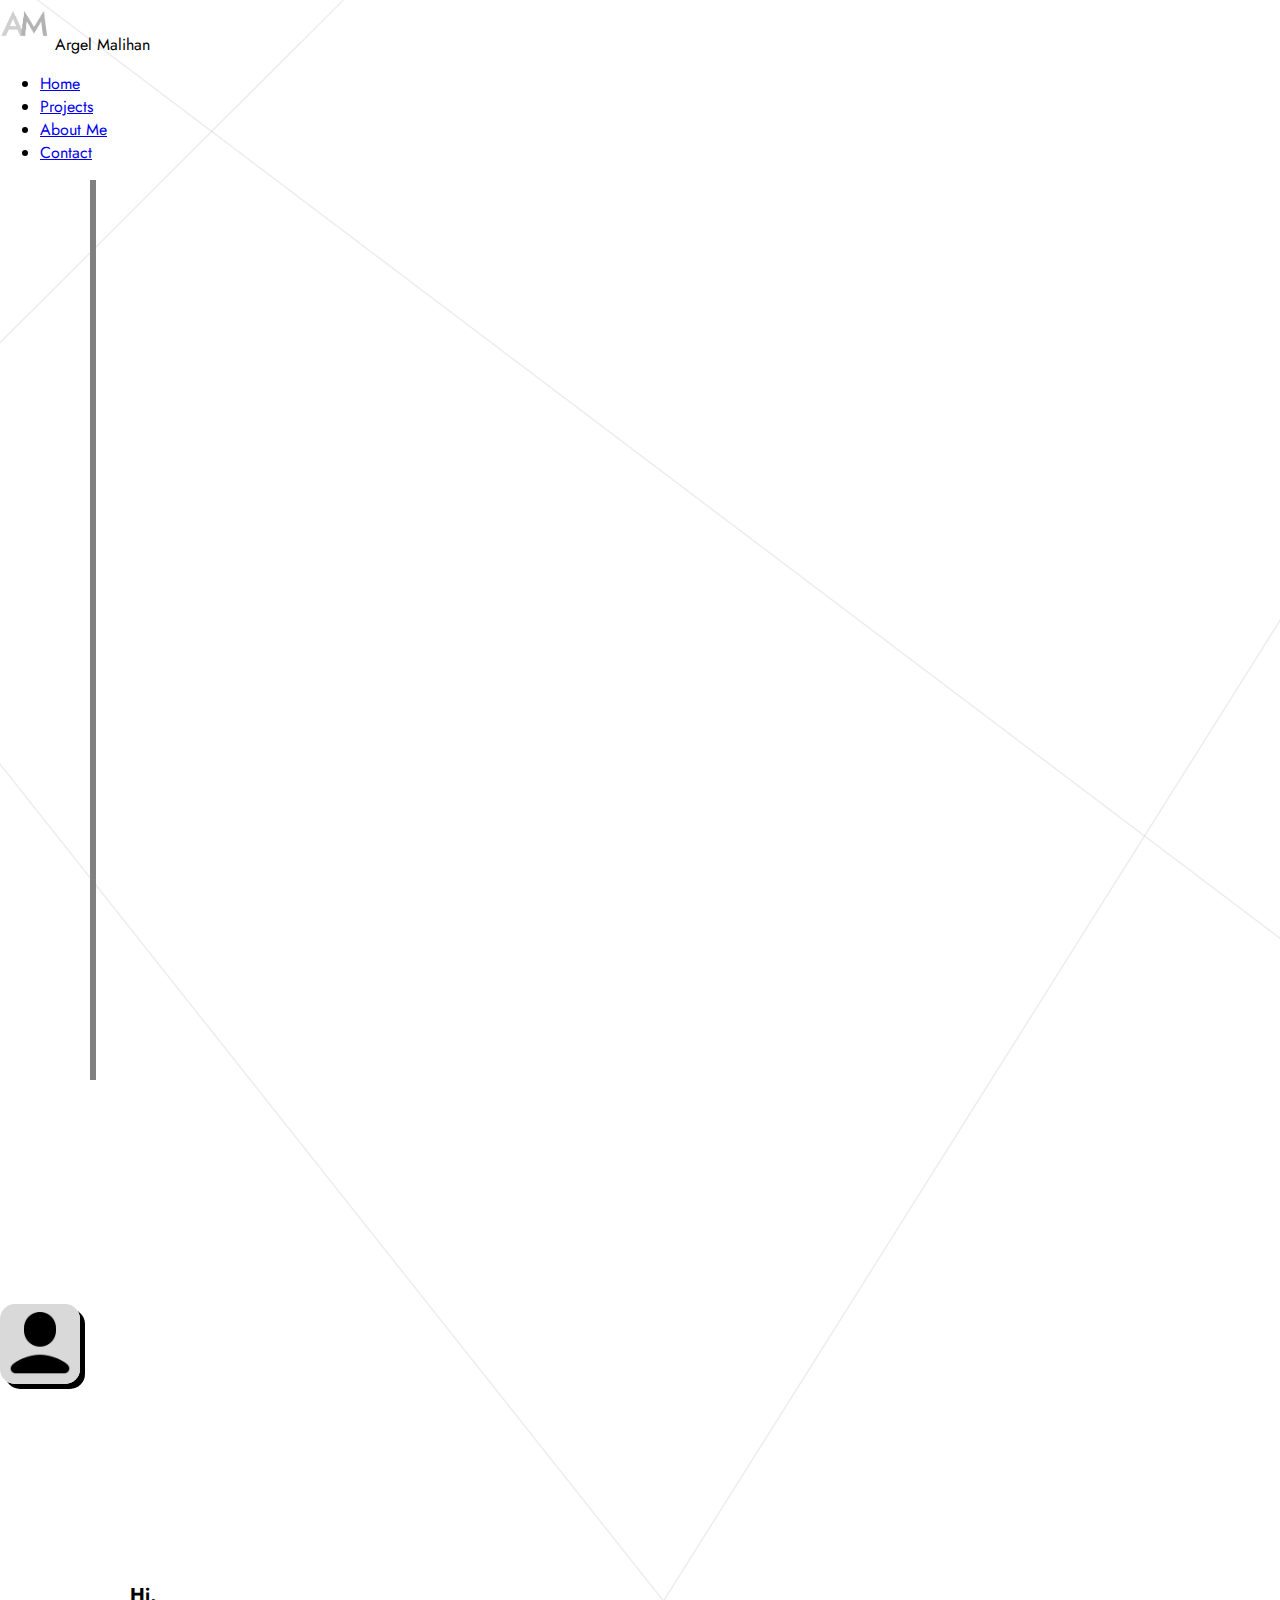
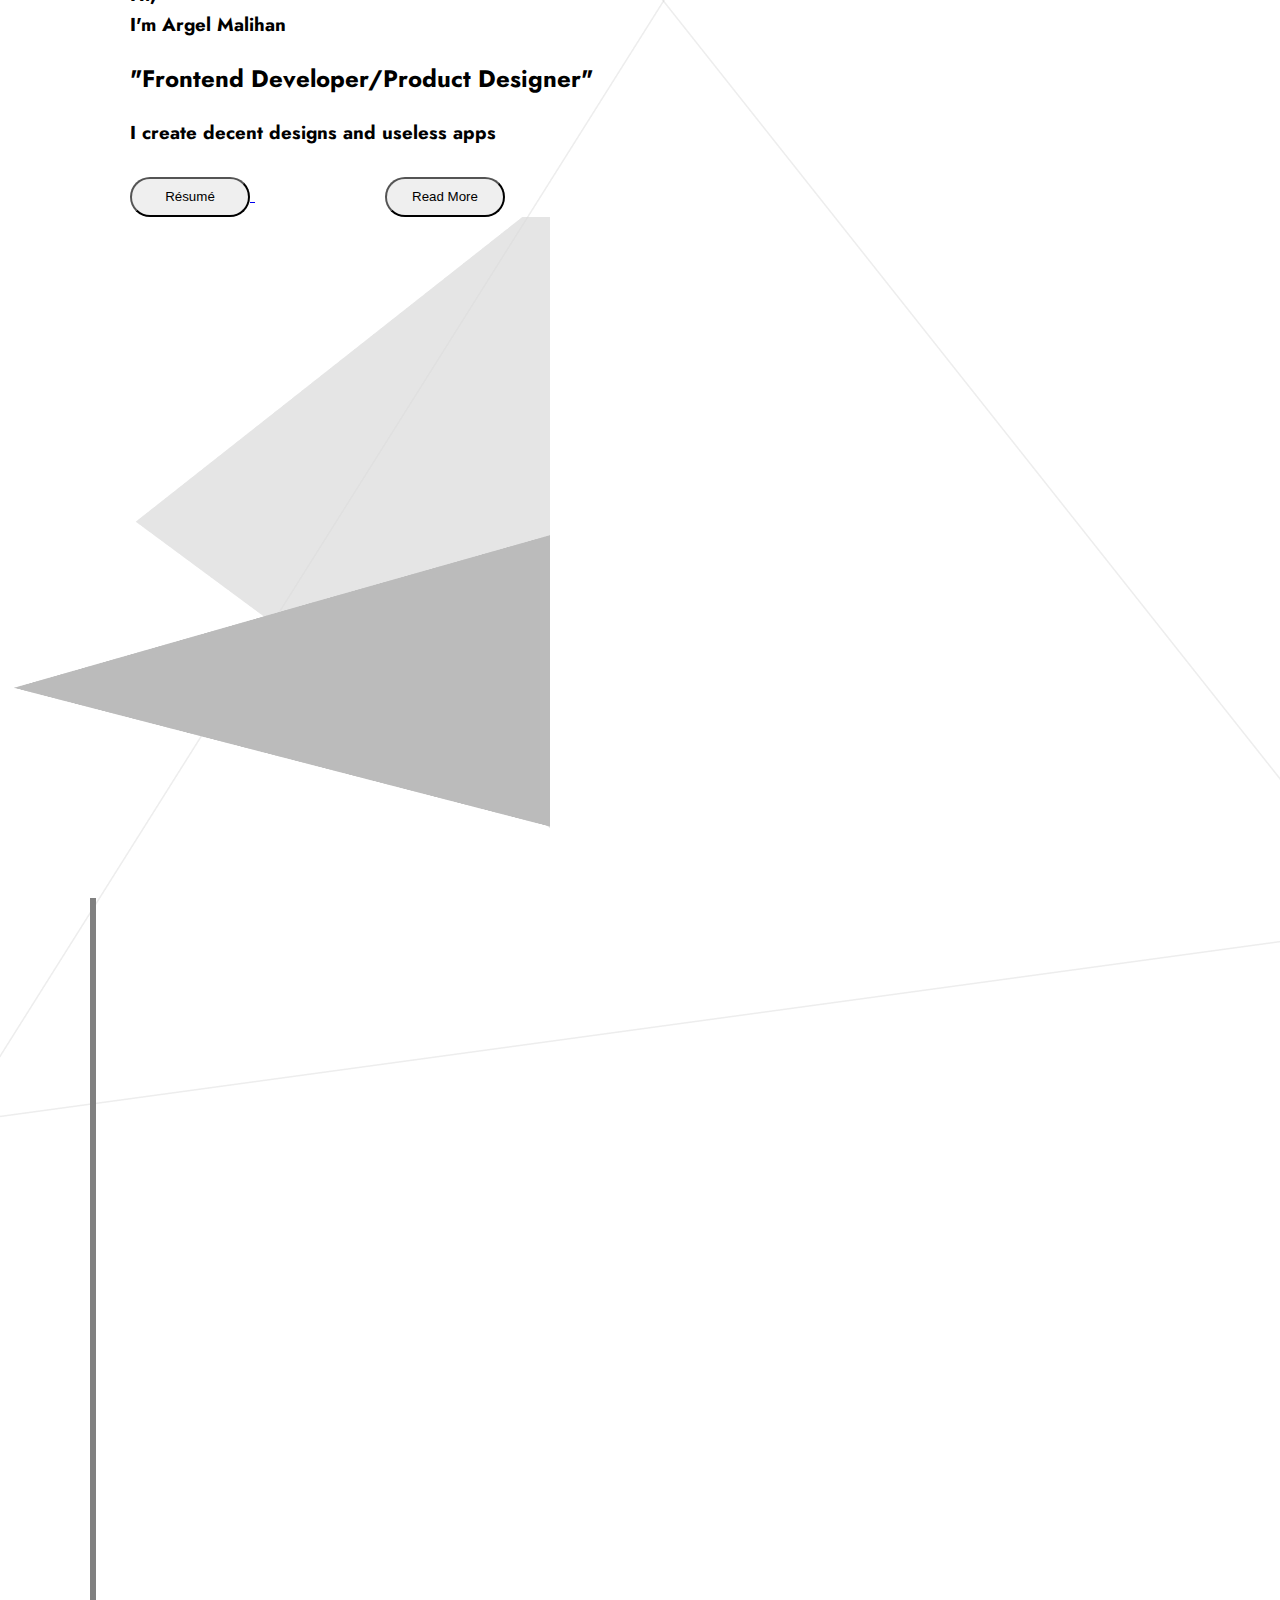
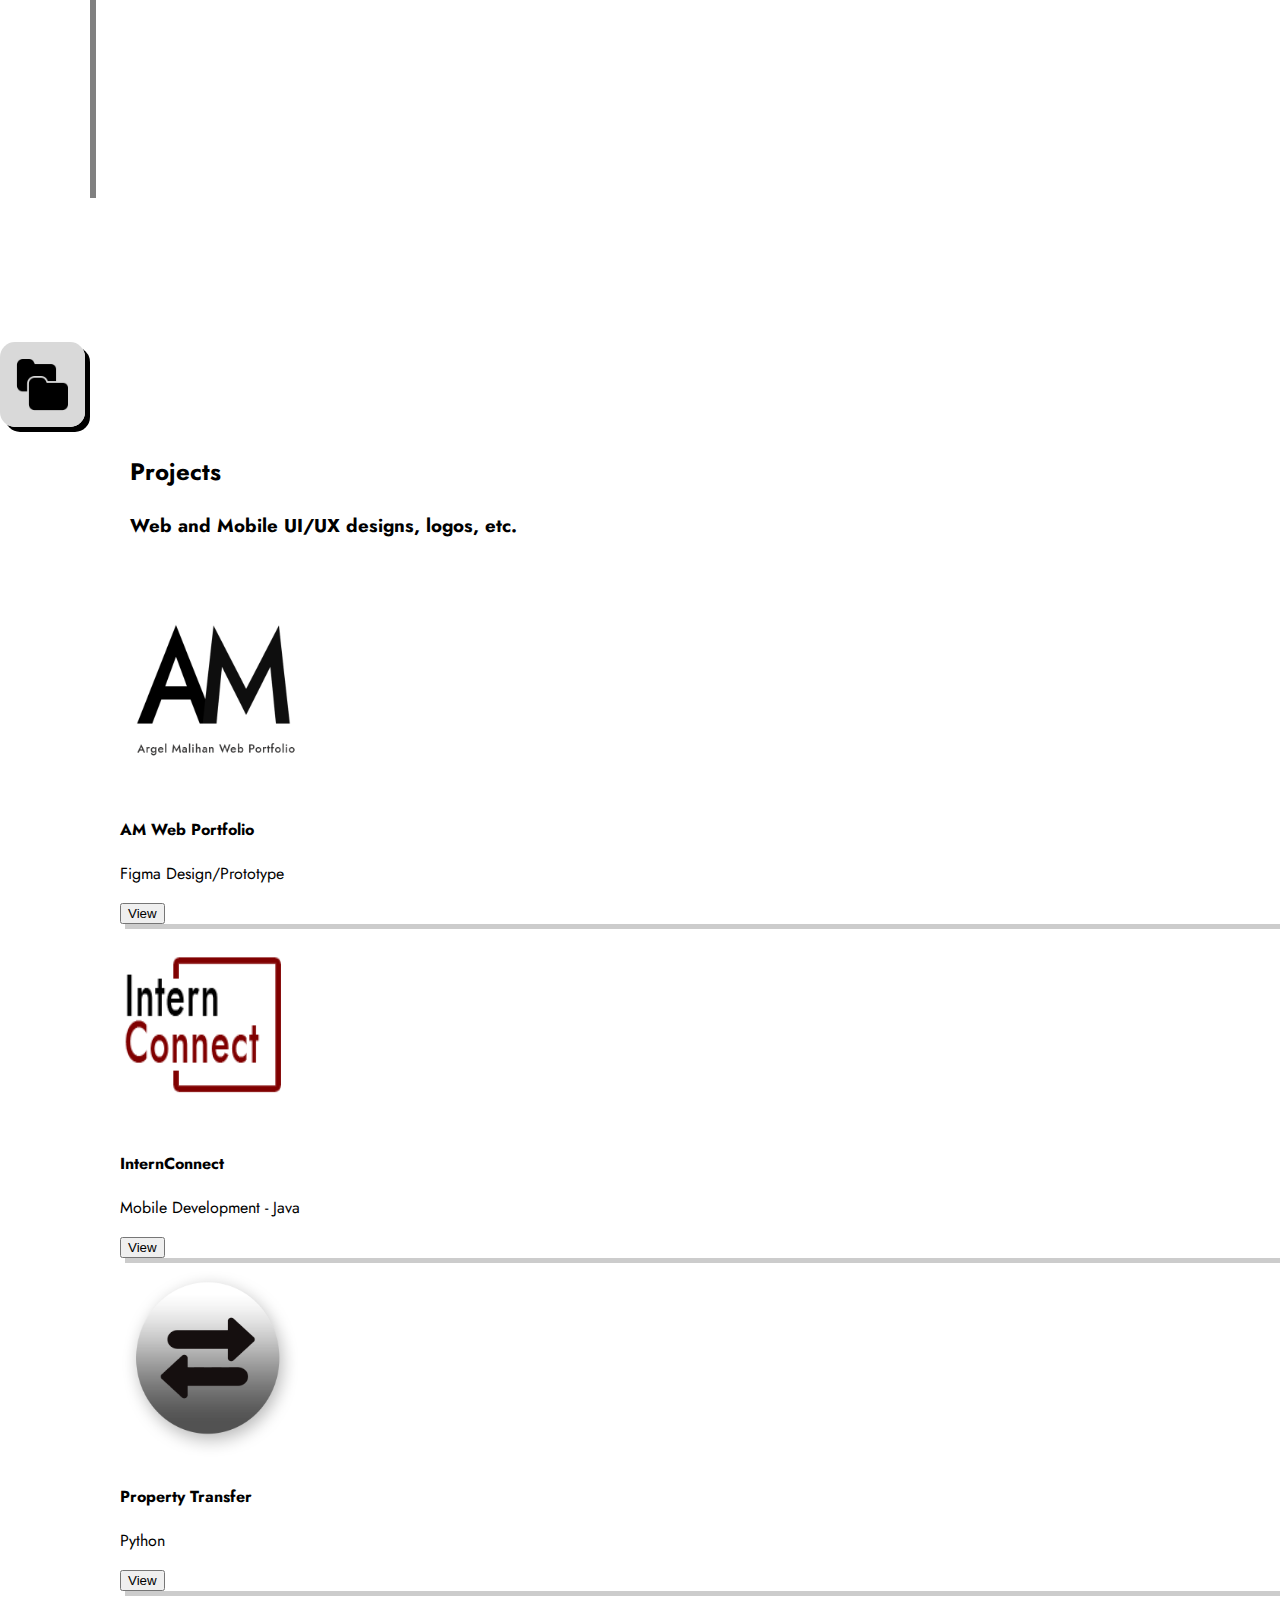
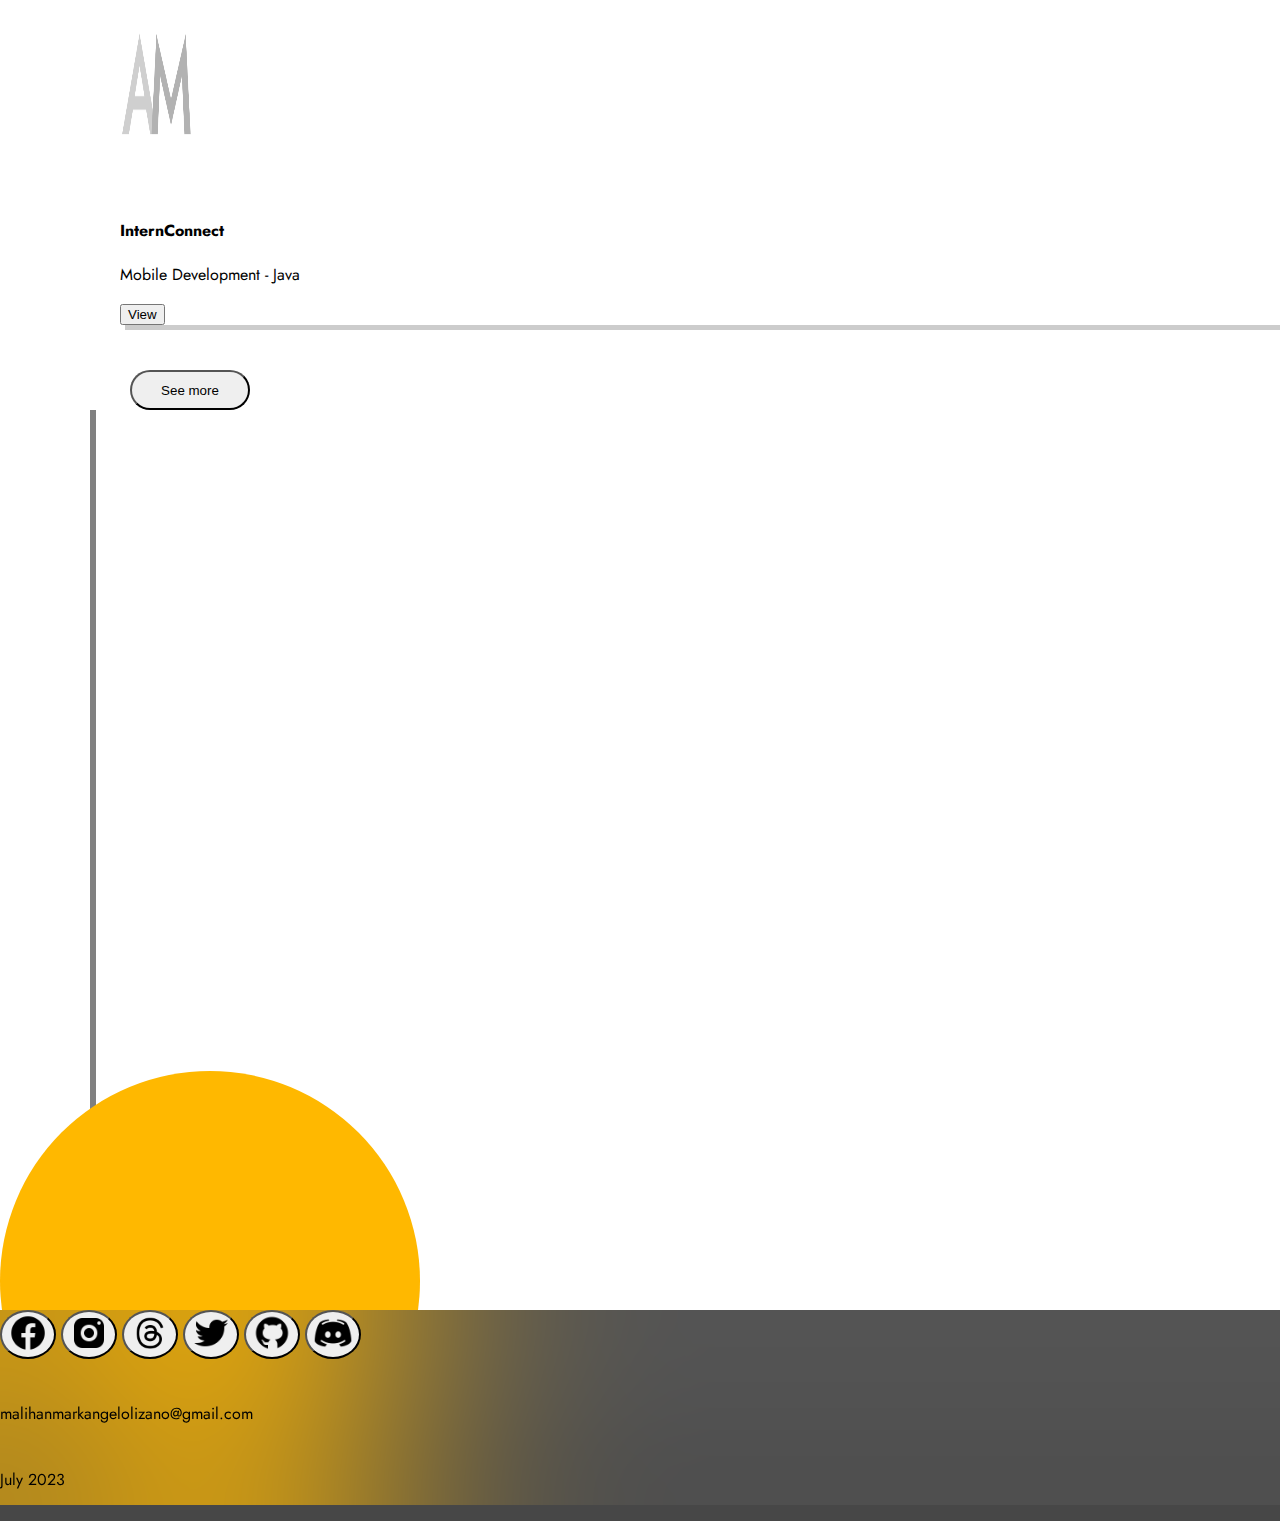
<file: index.html>
<!DOCTYPE html>
<html>
    <head>
        <meta charset="UTF-8">
        <meta name="viewport" content="width=device-width,initial-scale=1,maximum-scale=1,user-scalable=no">
        <meta http-equiv="X-UA-Compatible" content="IE=edge,chrome=1">
        <meta name="HandheldFriendly" content="true">
        <title>Argel Malihan</title>
        <link rel="stylesheet" href="index.css">

        <link rel="stylesheet" href="https://cdn.jsdelivr.net/npm/bootstrap@4.6.2/dist/css/bootstrap.min.css" integrity="sha384-xOolHFLEh07PJGoPkLv1IbcEPTNtaed2xpHsD9ESMhqIYd0nLMwNLD69Npy4HI+N" crossorigin="anonymous">

        <link rel="preconnect" href="https://fonts.googleapis.com">
        <link rel="preconnect" href="https://fonts.gstatic.com" crossorigin>
        
        <link href="https://fonts.googleapis.com/css2?family=Jost&display=swap" rel="stylesheet">

        <link rel="icon" href="images/Untitled-1.png">
    </head>
    <body>

        <!--navigation-->
        <nav class="navbar navbar-dark navbar-expand-sm bg-dark fixed-top">
            
            <img class="mx-5" src="images/Untitled-2.png" width="50" height="50">
            <a class="navbar-brand">Argel Malihan</a>

            <ul class="navbar-nav ml-auto">    
                <li class="nav-item active">
                    <a href="index.html" class="nav-link ">Home</a>
                </li>
                <li class="nav-item">
                    <a href="#projects" class="nav-link">Projects</a>
                </li>
                <li class="nav-item">
                    <a href="about.html" class="nav-link">About Me</a>
                </li>
                <li class="nav-item">
                    <a href="#contact" class="nav-link">Contact</a>
                </li>
            </ul>
        </nav>

        <!--Introduction-->
        <div class="d-flex flex-row">
            <div class="vertical_line flex-row"></div>

            <img src="images/icons8-user-90.png" class="user_icon mx-n5" height="80" width="80">
            
            <!--flex row-->
            <div class="flex-column">
                <!--introduction text-->
                <div class="intro">
                    <h3>Hi,<br>I'm Argel Malihan</h3>
                    <h2 class="text-warning">"Frontend Developer/Product Designer"</h2>
                    <h3 class="text-secondary">I create decent designs and useless apps</h3>
                </div>

                <!--buttons-->
                <div class="flex-column">
                    <a href="docs/Mark Angelo Malihan Resume.pdf" download="Mark Angelo Malihan - Resume">
                        <button type="button" class="see_more_btn btn btn-outline-secondary mt-5">Résumé</button>
                    </a>
                    <a href="about.html">
                        <button type="button" class="see_more_btn btn btn-outline-info mt-5 ml-3">Read More</button>
                    </a>
                    
                </div>
                
            <!--flex column end--> 
            </div>
            <!--my picture-->
            <img src="images/pic.png" class="ml-auto mb-n5" height="675" width="550">
        <!--flex row end-->
        </div>
        
        <!--flex row-->
        <div class="d-flex flex-row">
            <div class="vertical_line flex-row"></div>
            
            <img src="images/icons8-file-submodule-100.png" class="project_icon mx-n5" height="85" width="85">

            <!--flex column-->
            <div class="d-flex flex-column">
                <!--Title, subtitle-->
                <div class="projects">
                    <h2 class="text-primary">Projects</h2>
                    <h3 class="text-secondary">Web and Mobile UI/UX designs, logos, etc.</h3>
                </div>
                
                <!--flex row-->
                <div class="cards d-flex flex-row">
                    <!--cards-->
                    <div class="card mx-3">
                        <img class="mx-auto" src="images/amwebportfolio2.png" width="190"  height="200">
                        <div class="card-body">
                            <h4 class="card-title">AM Web Portfolio</h4>
                            <p class="card-text">Figma Design/Prototype</p>
                            <button type="button" class="btn btn-info">View</button>
                        </div>
                    </div>
                    
                    <div class="card mx-3">
                        <img class="mx-auto" src="images/applogo.png" width="170"  height="200">
                        <div class="card-body">
                            <h4 class="card-title">InternConnect</h4>
                            <p class="card-text">Mobile Development - Java</p>
                            <button type="button" class="btn btn-info">View</button>
                        </div>
                    </div>

                    <div class="card mx-3">
                        <img class="mx-auto image-fluid" src="images/property transfer.png" width="180"  height="200">
                        <div class="card-body">
                            <h4 class="card-title">Property Transfer</h4>
                            <p class="card-text">Python</p>
                            <button type="button" class="btn btn-info" onclick="window.open('https://github.com/kganallinone/PropertyTransferReport','_blank')">View</button>
                        </div>
                    </div>

                    <div class="card mx-3">
                        <img class="mx-auto image-fluid" src="images/Untitled-2.png" width="75"  height="200">
                        <div class="card-body">
                            <h4 class="card-title">InternConnect</h4>
                            <p class="card-text">Mobile Development - Java</p>
                            <button type="button" class="btn btn-info">View</button>
                        </div>
                    </div>

                <!--cards end-->
                </div>
                <button type="button" class="see_more_btn btn btn-outline-primary" data-toggle="collapse" data-target="#demo">See more</button>
            <!--flex column end-->
            </div>
        <!--flex row end-->
        </div>

        <div class="d-flex flex-row">
            <div class="vertical_line flex-row"></div>
        </div>
        
        <!--footer-->
        <footer class="text-center d-flex flex-column">
            <div class="btn-group btn-group-sm mx-auto mt-3">
                <button type="button" class="socmed border border-0 mx-2" onclick="window.open('https://www.facebook.com/argel.malihan/','_blank')"><img src="images/icons8-facebook-96.png" height="40" width="40"></button>
                <button type="button" class="socmed border border-0 mx-2" onclick="window.open('https://www.instagram.com/argelmalihan/','_blanks')"><img src="images/icons8-instagram-96.png" height="40" width="40"></button>
                <button type="button" class="socmed border border-0 mx-2" onclick="window.open('https://www.threads.net/@argelmalihan/','_blank')"><img src="images/threads.png" height="40" width="40"></button>
                <button type="button" class="socmed border border-0 mx-2" onclick="window.open('https://twitter.com/ArgelMalihan','_blanks')"><img src="images/icons8-twitter-96.png" height="40" width="40"></button>
                <button type="button" class="socmed border border-0 mx-2" onclick="window.open('https://github.com/MarkMalihan','_blank')"><img src="images/icons8-github-90.png" height="40" width="40"></button>
                <button type="button" class="socmed border border-0 mx-2" onclick="window.open('https://discordapp.com/users/Lihan#2025','_blank')"><img src="images/icons8-discord-96.png" height="40" width="40"></button>
            </div>
            <p class="text-light text-decoration-none mt-4">malihanmarkangelolizano@gmail.com</p>
            <p class="text-light">July 2023</p>
        </footer>

        <div class="glass_layer"></div>
        <div class="circle2 ml-auto"></div>

    
    
        <script src="https://cdn.jsdelivr.net/npm/jquery@3.5.1/dist/jquery.slim.min.js" integrity="sha384-DfXdz2htPH0lsSSs5nCTpuj/zy4C+OGpamoFVy38MVBnE+IbbVYUew+OrCXaRkfj" crossorigin="anonymous"></script>
        <script src="https://cdn.jsdelivr.net/npm/bootstrap@4.6.2/dist/js/bootstrap.bundle.min.js" integrity="sha384-Fy6S3B9q64WdZWQUiU+q4/2Lc9npb8tCaSX9FK7E8HnRr0Jz8D6OP9dO5Vg3Q9ct" crossorigin="anonymous"></script>
        
    </body>
</html>
</file>
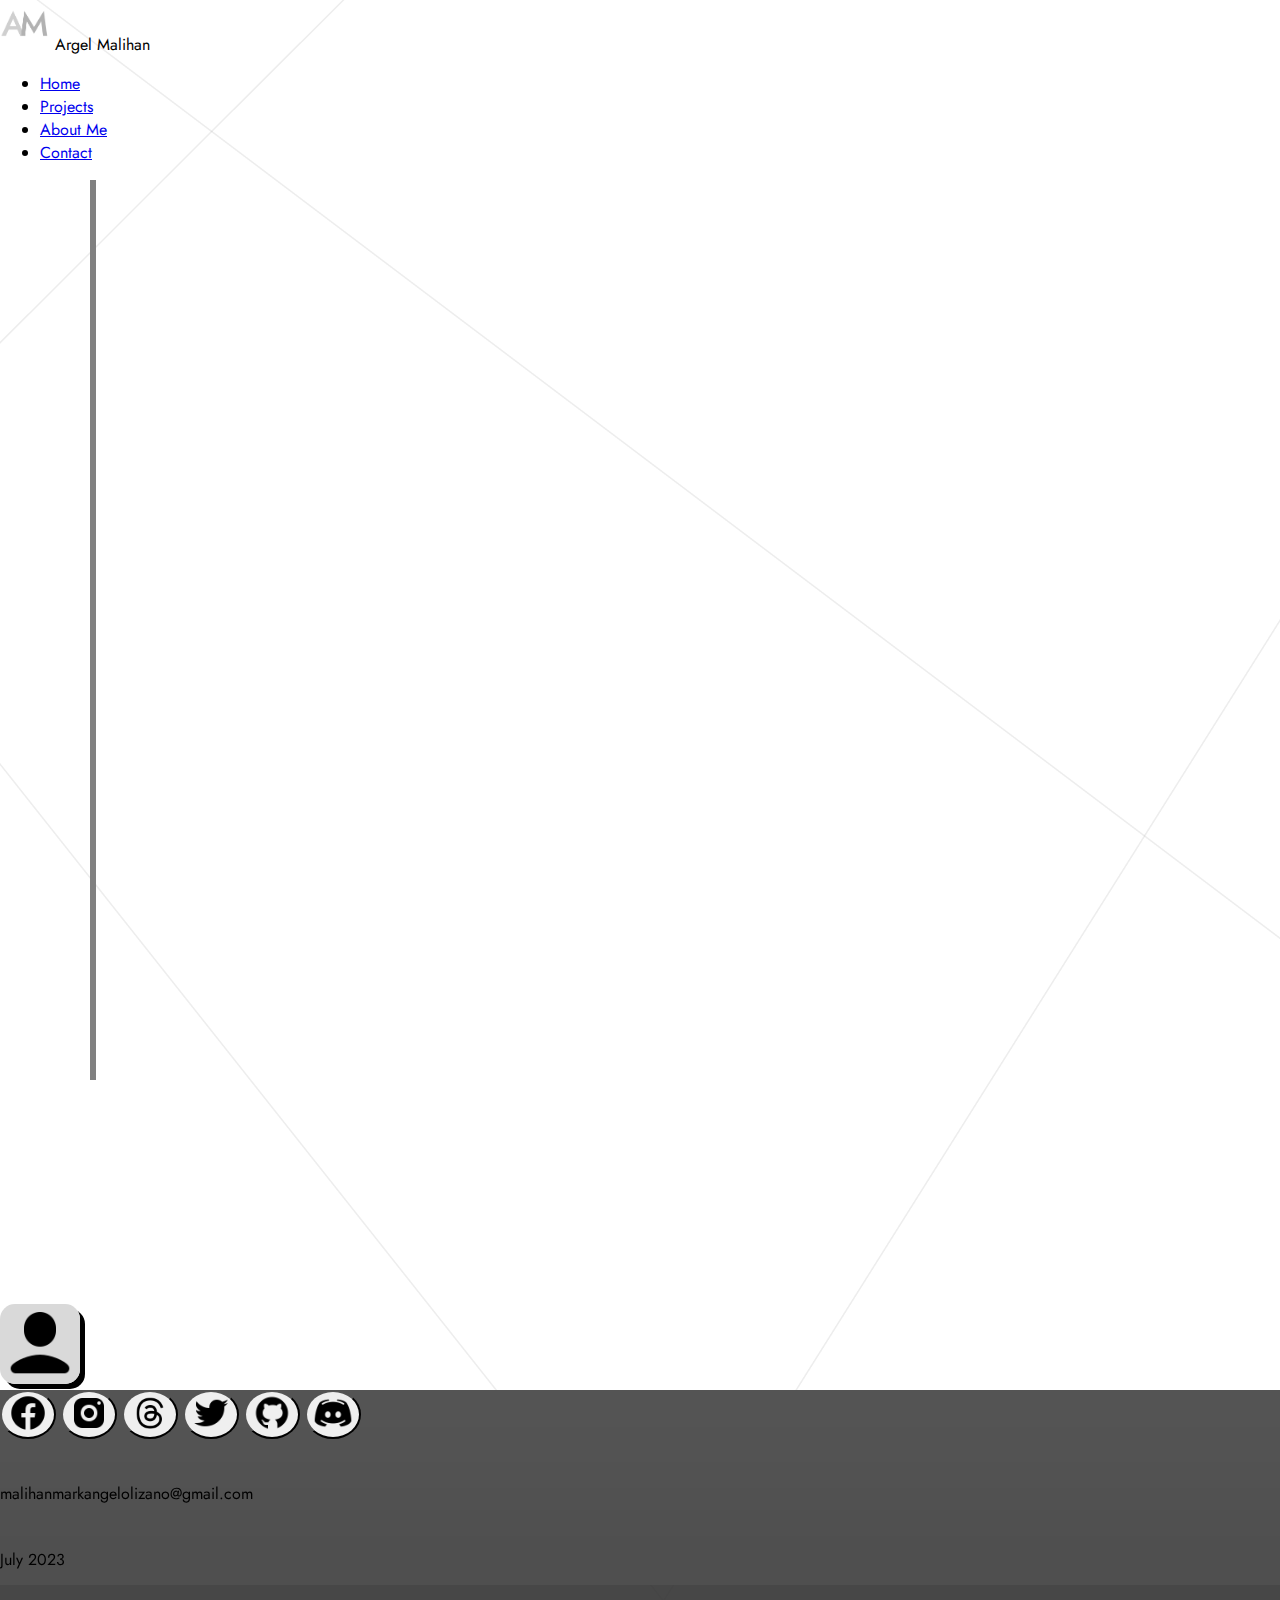
<file: about.html>
<!DOCTYPE html>
<html>
    <head>
        <meta charset="UTF-8">
        <meta name="viewport" content="width=device-width,initial-scale=1,maximum-scale=1,user-scalable=no">
        <meta http-equiv="X-UA-Compatible" content="IE=edge,chrome=1">
        <meta name="HandheldFriendly" content="true">
        <title>About Me</title>
        <link rel="stylesheet" href="about.css">

        <link rel="stylesheet" href="https://cdn.jsdelivr.net/npm/bootstrap@4.6.2/dist/css/bootstrap.min.css" integrity="sha384-xOolHFLEh07PJGoPkLv1IbcEPTNtaed2xpHsD9ESMhqIYd0nLMwNLD69Npy4HI+N" crossorigin="anonymous">

        <link rel="preconnect" href="https://fonts.googleapis.com">
        <link rel="preconnect" href="https://fonts.gstatic.com" crossorigin>
        
        <link href="https://fonts.googleapis.com/css2?family=Jost&display=swap" rel="stylesheet">

        <link rel="icon" href="images/Untitled-1.png">
    </head>
    <body>

        <!--navigation-->
        <nav class="navbar navbar-dark navbar-expand-sm bg-dark fixed-top">
            
            <img class="mx-5" src="images/Untitled-2.png" width="50" height="50">
            <a class="navbar-brand">Argel Malihan</a>

            <ul class="navbar-nav ml-auto">    
                <li class="nav-item">
                    <a href="index.html" class="nav-link ">Home</a>
                </li>
                <li class="nav-item">
                    <a href="#projects" class="nav-link">Projects</a>
                </li>
                <li class="nav-item  active">
                    <a href="about.html" class="nav-link">About Me</a>
                </li>
                <li class="nav-item">
                    <a href="#contact" class="nav-link">Contact</a>
                </li>
            </ul>
        </nav>

        <div class="d-flex flex-row">
            <div class="vertical_line flex-row"></div>

            <img src="images/icons8-user-90.png" class="user_icon mx-n5" height="80" width="80">


        </div>

        <!--footer-->
        <footer class="text-center d-flex flex-column">
            <div class="btn-group btn-group-sm mx-auto mt-3">
                <button type="button" class="socmed border border-0 mx-2" onclick="window.open('https://www.facebook.com/argel.malihan/','_blank')"><img src="images/icons8-facebook-96.png" height="40" width="40"></button>
                <button type="button" class="socmed border border-0 mx-2" onclick="window.open('https://www.instagram.com/argelmalihan/','_blanks')"><img src="images/icons8-instagram-96.png" height="40" width="40"></button>
                <button type="button" class="socmed border border-0 mx-2" onclick="window.open('https://www.threads.net/@argelmalihan/','_blank')"><img src="images/threads.png" height="40" width="40"></button>
                <button type="button" class="socmed border border-0 mx-2" onclick="window.open('https://twitter.com/ArgelMalihan','_blanks')"><img src="images/icons8-twitter-96.png" height="40" width="40"></button>
                <button type="button" class="socmed border border-0 mx-2" onclick="window.open('https://github.com/MarkMalihan','_blank')"><img src="images/icons8-github-90.png" height="40" width="40"></button>
                <button type="button" class="socmed border border-0 mx-2" onclick="window.open('https://discordapp.com/users/Lihan#2025','_blank')"><img src="images/icons8-discord-96.png" height="40" width="40"></button>
            </div>
            <p class="text-light text-decoration-none mt-4">malihanmarkangelolizano@gmail.com</p>
            <p class="text-light">July 2023</p>
        </footer>
        <div class="glass_layer"></div>
    
        <script src="https://cdn.jsdelivr.net/npm/jquery@3.5.1/dist/jquery.slim.min.js" integrity="sha384-DfXdz2htPH0lsSSs5nCTpuj/zy4C+OGpamoFVy38MVBnE+IbbVYUew+OrCXaRkfj" crossorigin="anonymous"></script>
        <script src="https://cdn.jsdelivr.net/npm/bootstrap@4.6.2/dist/js/bootstrap.bundle.min.js" integrity="sha384-Fy6S3B9q64WdZWQUiU+q4/2Lc9npb8tCaSX9FK7E8HnRr0Jz8D6OP9dO5Vg3Q9ct" crossorigin="anonymous"></script>
    
    </body>
</html>
</file>
<file: index.css>
* {
    box-sizing: border-box;
}
:root{
    --bs-body-font-family:'Jost', sans-serif;
}

html{
    scroll-behavior: smooth;
}

body {
    font-family: 'Jost', sans-serif !important;
    min-height: 100vh;
    margin: 0;
    padding: 0;
    background-image: url(images/Desktop\ -\ 1.png);
    background-repeat: no-repeat;
}



.user_icon{
    margin-top: 14rem;
    border-radius: 15px;
    box-shadow: 5px 5px;
}

.vertical_line{
    border-left: 6px solid gray;
    height: 100vh;
    margin-left : 90px;
}

.intro{
    margin: 190px 0px 0px 130px;
    line-height: 1.6;
}

.projects{
    margin: 0px 0px 0px 130px;
    line-height: 1.6;
}

.project_icon{
    margin-top: 9rem;
    border-radius: 15px;
    box-shadow: 5px 5px;
}

.cards{
    margin:  50px 0px 35px 120px;
}
.card{
    box-shadow: 5px 5px #cccccc;
}
.see_more_btn{
    margin:  10px 0px 0px 130px;
    width: 120px;
    height: 40px;
    border-radius: 100px !important;
}

.socmed{
    border-radius: 100%;
}

footer{
    position: relative;
    width: 100%;
    line-height: 50px;
    /*background: rgba(49, 49, 49, 0.7);*/
    backdrop-filter: blur(125px);
}

.glass_layer{
    height: 200px;
    width: 100%;
    background: rgba(39, 39, 39, 0.85);
    margin-top: -200px;
}

.circle2{
    height: 420px;
    width: 420px;
    background: #FFB800;
    margin-top: -450px;
    border-radius: 100%;
}

/* width */
::-webkit-scrollbar {
    width: 10px;
}

/* Track */
::-webkit-scrollbar-track {
    background: #ffffff; 
}

/* Handle */
::-webkit-scrollbar-thumb {
    background: #9b9b9b; 
    border-radius: 10px;
}

/* Handle on hover */
::-webkit-scrollbar-thumb:hover {
    background: #747474; 
}
</file>
<file: about.css>
* {
    box-sizing: border-box;
}
:root{
    --bs-body-font-family:'Jost', sans-serif;
}

html{
    scroll-behavior: smooth;
}

body {
    font-family: 'Jost', sans-serif !important;
    min-height: 100vh;
    margin: 0;
    padding: 0;
    background-image: url(images/Desktop\ -\ 1.png);
    background-repeat: no-repeat;
}

.user_icon{
    margin-top: 14rem;
    border-radius: 15px;
    box-shadow: 5px 5px;
}

.vertical_line{
    border-left: 6px solid gray;
    height: 100vh;
    margin-left : 90px;
}

.intro{
    margin: 190px 0px 0px 130px;
    line-height: 1.6;
}

.projects{
    margin: 0px 0px 0px 130px;
    line-height: 1.6;
}

.project_icon{
    margin-top: 9rem;
    border-radius: 15px;
    box-shadow: 5px 5px;
}

.cards{
    margin:  50px 0px 35px 120px;
}
.card{
    box-shadow: 5px 5px #cccccc;
}
.see_more_btn{
    margin:  10px 0px 0px 130px;
    width: 120px;
    height: 40px;
    border-radius: 100px !important;
}

.socmed{
    border-radius: 100%;
}

footer{
    position: relative;
    width: 100%;
    line-height: 50px;
    /*background: rgba(49, 49, 49, 0.7);*/
    backdrop-filter: blur(125px);
}

.glass_layer{
    height: 200px;
    width: 100%;
    background: rgba(39, 39, 39, 0.85);
    margin-top: -200px;
}

.circle2{
    height: 420px;
    width: 420px;
    background: #FFB800;
    margin-top: -450px;
    border-radius: 100%;
}


/* width */
::-webkit-scrollbar {
    width: 10px;
}

/* Track */
::-webkit-scrollbar-track {
    background: #ffffff; 
}

/* Handle */
::-webkit-scrollbar-thumb {
    background: #9b9b9b; 
    border-radius: 10px;
}

/* Handle on hover */
::-webkit-scrollbar-thumb:hover {
    background: #747474; 
}
</file>
